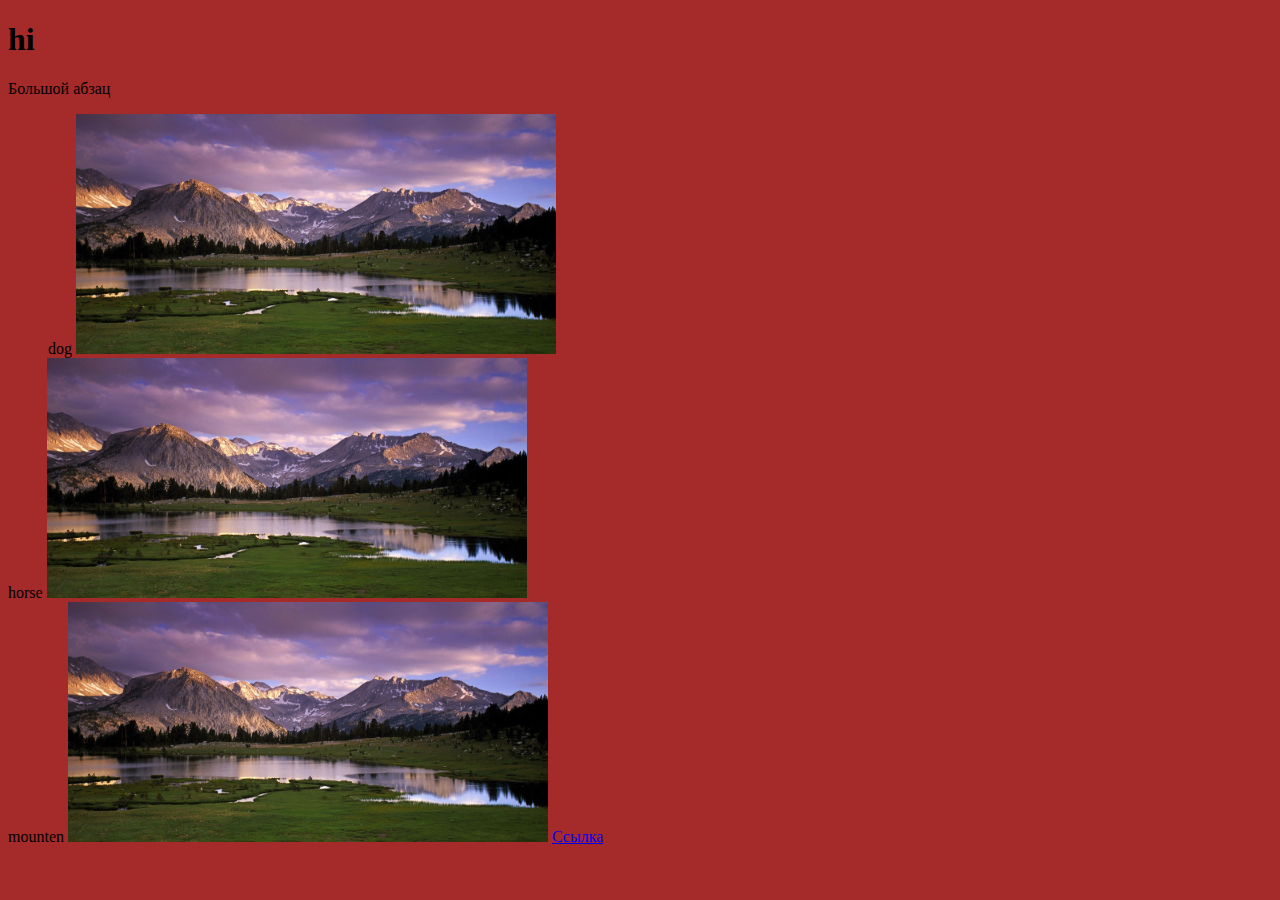
<file: evgeniy/index2.html>
<!DOCTYPE html>
<html>
    <head>
        <title>FamilyCoffe</title>
        <link rel="stylesheet"
        href="styles/style.css">
    </head>
    <body>
        <div>
            <h1>hi</h1>
        </div>
        <p>Большой абзац </p>
        <ul>
            <li>dog</li>
            <img src="images/picture.jpg" width="480" height="240" alt="Пейзаж">
            <br>
            <li>horse</li>
            <img src="images/picture.jpg" width="480" height="240" alt="Пейзаж">
            <br>
            <li>mounten</li>
            <img src="images/picture.jpg" width="480" height="240" alt="Пейзаж">
        </ul>
        <a href="https://ya.ru">Ссылка</a>
    </body>
</html>
</file>
<file: evgeniy/styles/style.css>
body {
    background-color: brown; 
}
/* покрасил задний фон*/
ul {
    display: inline;
}
ul li {
    display: inline;
}
</file>
